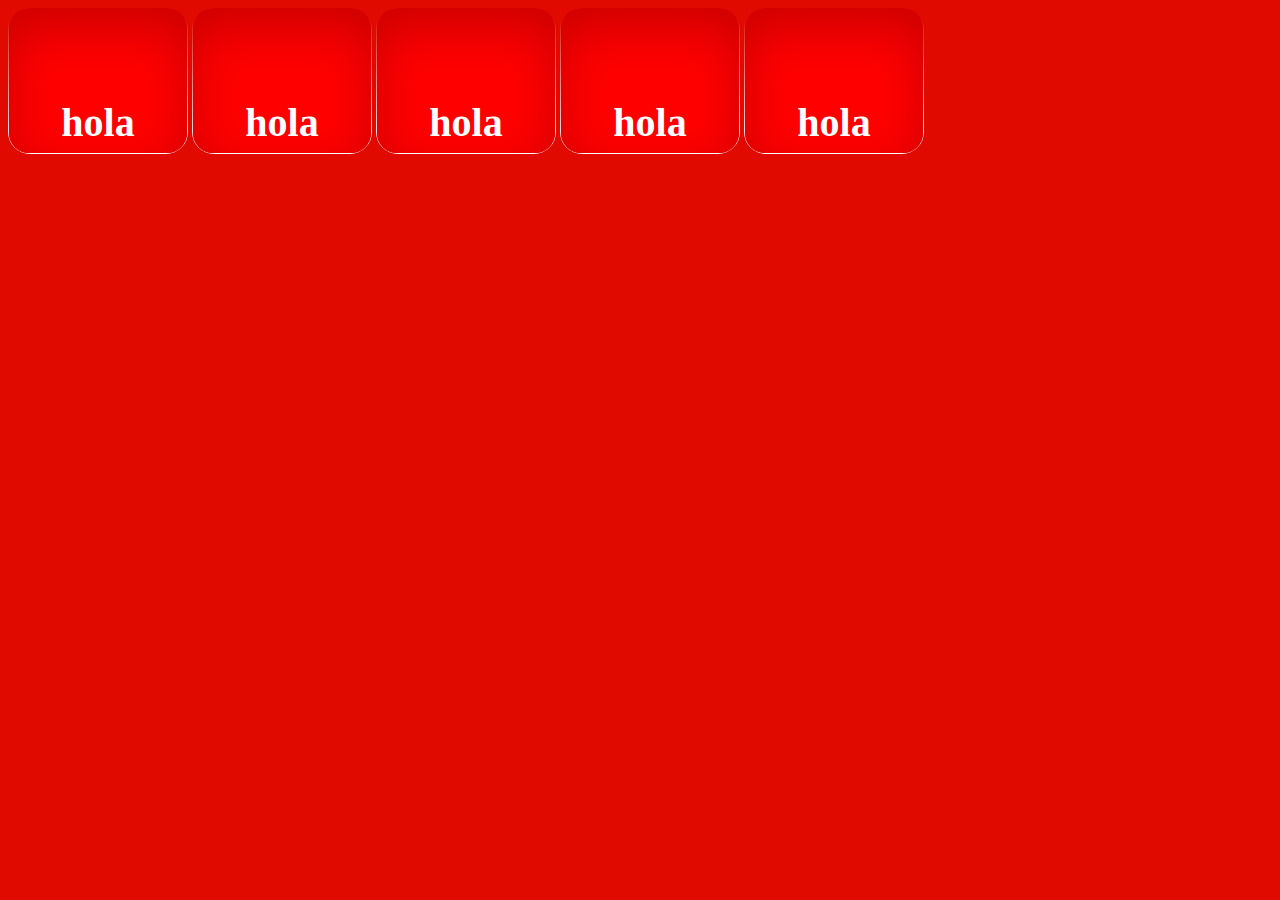
<file: dev_docs/index.html>
<html>
<head>
	<style>
		.menu{position:relative;background: -webkit-gradient(linear, left top, left bottom, color-stop(0%,#e00a00), color-stop(100%,white));
		padding: 0 0 0 1px;width: 179px;height: 146px;border-radius: 22px;display:inline-block;-webkit-transition:all .5s;
		}
		body{background:#e00a00;}
		.menu > div{
			width:178px;height:145px;background:red;position:absolute;display:block;color:white;
			box-shadow:inset 0px 20px 50px 0px rgba(0, 0, 0, 0.2);border-radius:20px;cursor:pointer;			
		}		
		.imagen{
			background:red url('http://ts4.mm.bing.net/th?id=H.4575549813294363&pid=1.7&w=178&h=145&c=7&rs=1') !important;
			background-repeat:no-repeat !important;background-size:100% 100%;box-shadow:inset 0px 20px 50px 0px rgba(255, 255, 255, 0.2) !important;
		}
		
		
		.menu p{line-height:150px;text-align:center;font-weight:bold;font-size:40px;-webkit-transition:all .5s;}
		.imagen ps{display:none;}
		.menu .texto{opacity:1;-webkit-transition:all .5s;}
		.menu:hover{}
		.menu:hover .texto{opacity:0;}		
		.menu:hover p{font-weight:bold;font-size:50px;line-height:130px;}
		
		
	</style>
	<script>
		function preloader() 
		 {
		 heavyImage = new Image(); 
		 heavyImage.src = "http://wallpapers.free-review.net/wallpapers/19/Dark_Vector_flowers_abstract_backgrounds.jpg";
		 }
	</script>
</head>

 
 <body onLoad="javascript:preloader()">
		<div class="menu">
			<div class="imagen"><p>hola</p></div>
			<div class="texto"><p>hola</p></div>
		</div>
		<div class="menu">
			<div class="imagen"><p>hola</p></div>
			<div class="texto"><p>hola</p></div>
		</div>
		<div class="menu">
			<div class="imagen"><p>hola</p></div>
			<div class="texto"><p>hola</p></div>
		</div>
		<div class="menu">
			<div class="imagen"><p>hola</p></div>
			<div class="texto"><p>hola</p></div>
		</div>
		<div class="menu">
			<div class="imagen"><p>hola</p></div>
			<div class="texto"><p>hola</p></div>
		</div>
		
	
</body>
</html>
</file>
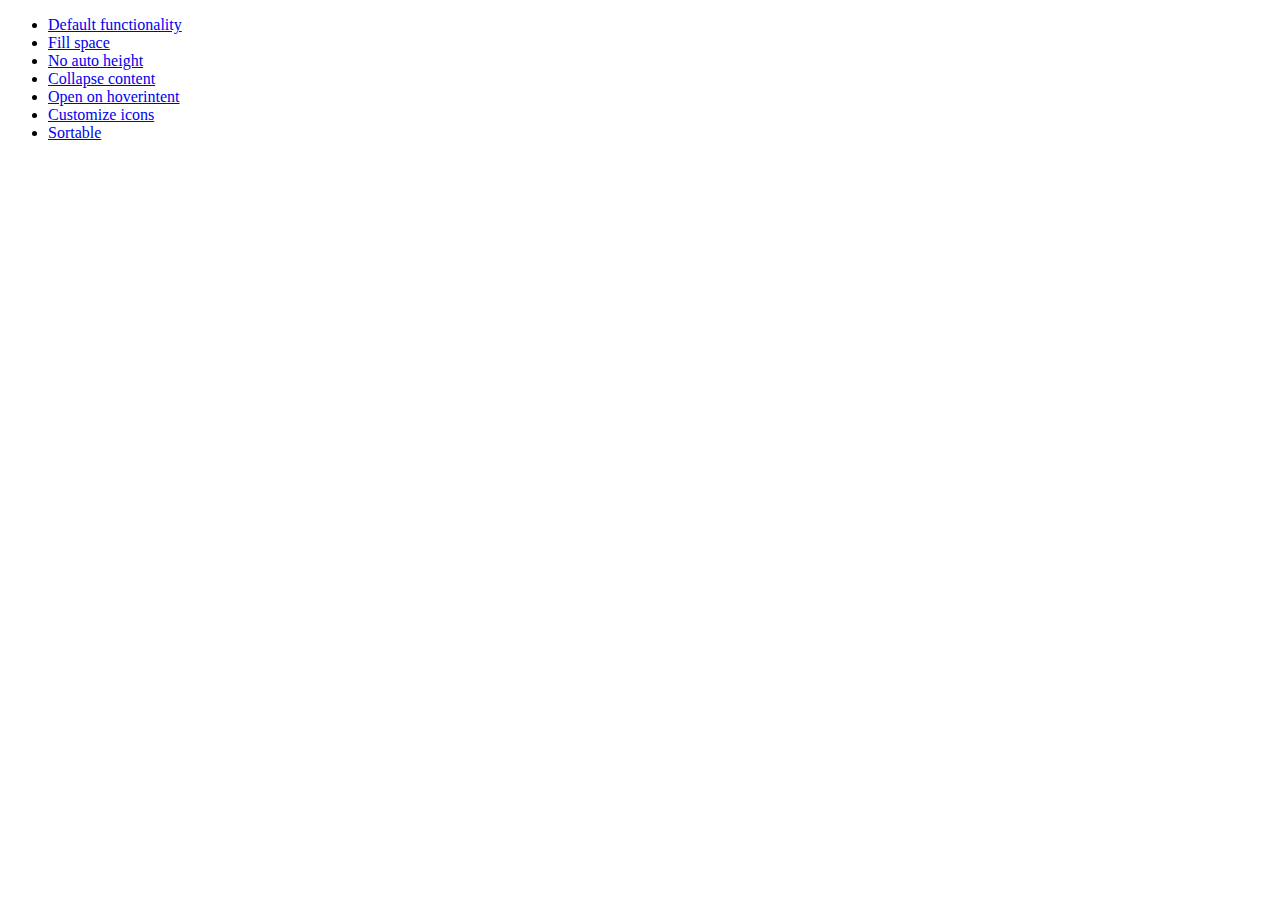
<file: js/libs/jquery-ui-1.9.2.custom/development-bundle/demos/accordion/index.html>
<!doctype html>
<html lang="en">
<head>
	<meta charset="utf-8">
	<title>jQuery UI Accordion Demos</title>
</head>
<body>

<ul>
	<li><a href="default.html">Default functionality</a></li>
	<li><a href="fillspace.html">Fill space</a></li>
	<li><a href="no-auto-height.html">No auto height</a></li>
	<li><a href="collapsible.html">Collapse content</a></li>
	<li><a href="hoverintent.html">Open on hoverintent</a></li>
	<li><a href="custom-icons.html">Customize icons</a></li>
	<li><a href="sortable.html">Sortable</a></li>
</ul>

</body>
</html>
</file>
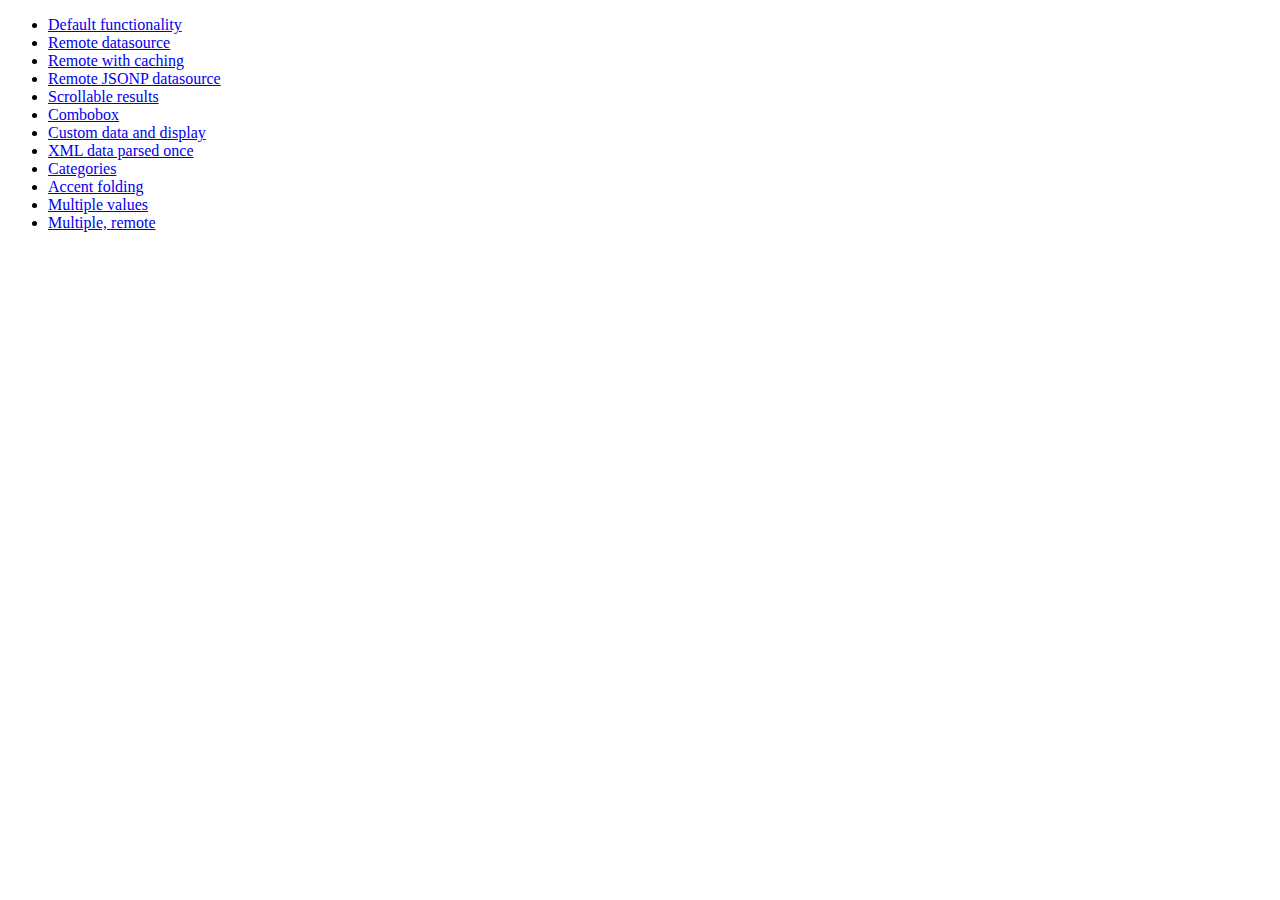
<file: js/libs/jquery-ui-1.9.2.custom/development-bundle/demos/autocomplete/index.html>
<!doctype html>
<html lang="en">
<head>
	<meta charset="utf-8">
	<title>jQuery UI Autocomplete Demos</title>
</head>
<body>

<ul>
	<li><a href="default.html">Default functionality</a></li>
	<li><a href="remote.html">Remote datasource</a></li>
	<li><a href="remote-with-cache.html">Remote with caching</a></li>
	<li><a href="remote-jsonp.html">Remote JSONP datasource</a></li>
	<li><a href="maxheight.html">Scrollable results</a></li>
	<li><a href="combobox.html">Combobox</a></li>
	<li><a href="custom-data.html">Custom data and display</a></li>
	<li><a href="xml.html">XML data parsed once</a></li>
	<li><a href="categories.html">Categories</a></li>
	<li><a href="folding.html">Accent folding</a></li>
	<li><a href="multiple.html">Multiple values</a></li>
	<li><a href="multiple-remote.html">Multiple, remote</a></li>
</ul>

</body>
</html>
</file>
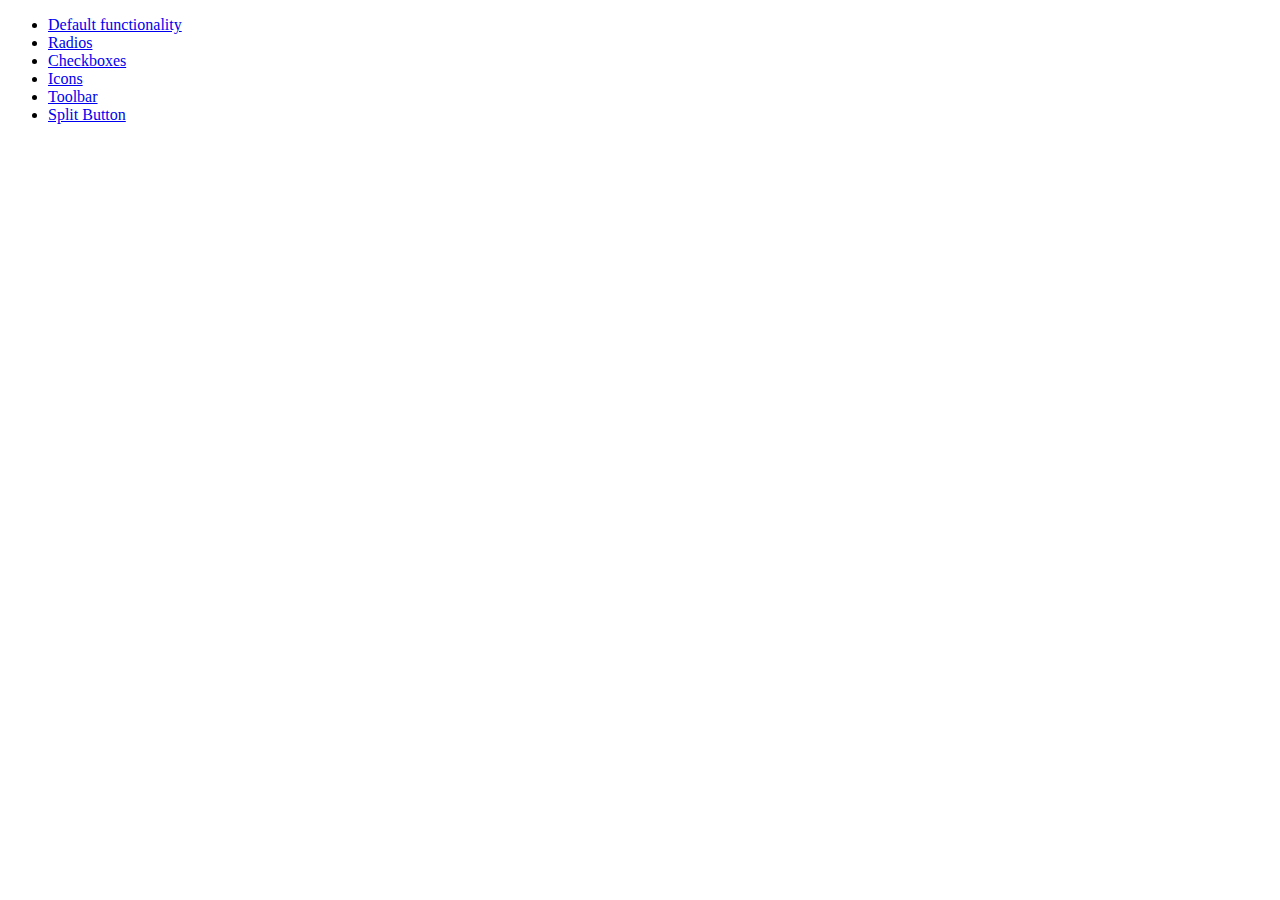
<file: js/libs/jquery-ui-1.9.2.custom/development-bundle/demos/button/index.html>
<!doctype html>
<html lang="en">
<head>
	<meta charset="utf-8">
	<title>jQuery UI Button Demos</title>
</head>
<body>

<ul>
	<li><a href="default.html">Default functionality</a></li>
	<li><a href="radio.html">Radios</a></li>
	<li><a href="checkbox.html">Checkboxes</a></li>
	<li><a href="icons.html">Icons</a></li>
	<li><a href="toolbar.html">Toolbar</a></li>
	<li><a href="splitbutton.html">Split Button</a></li>
</ul>

</body>
</html>
</file>
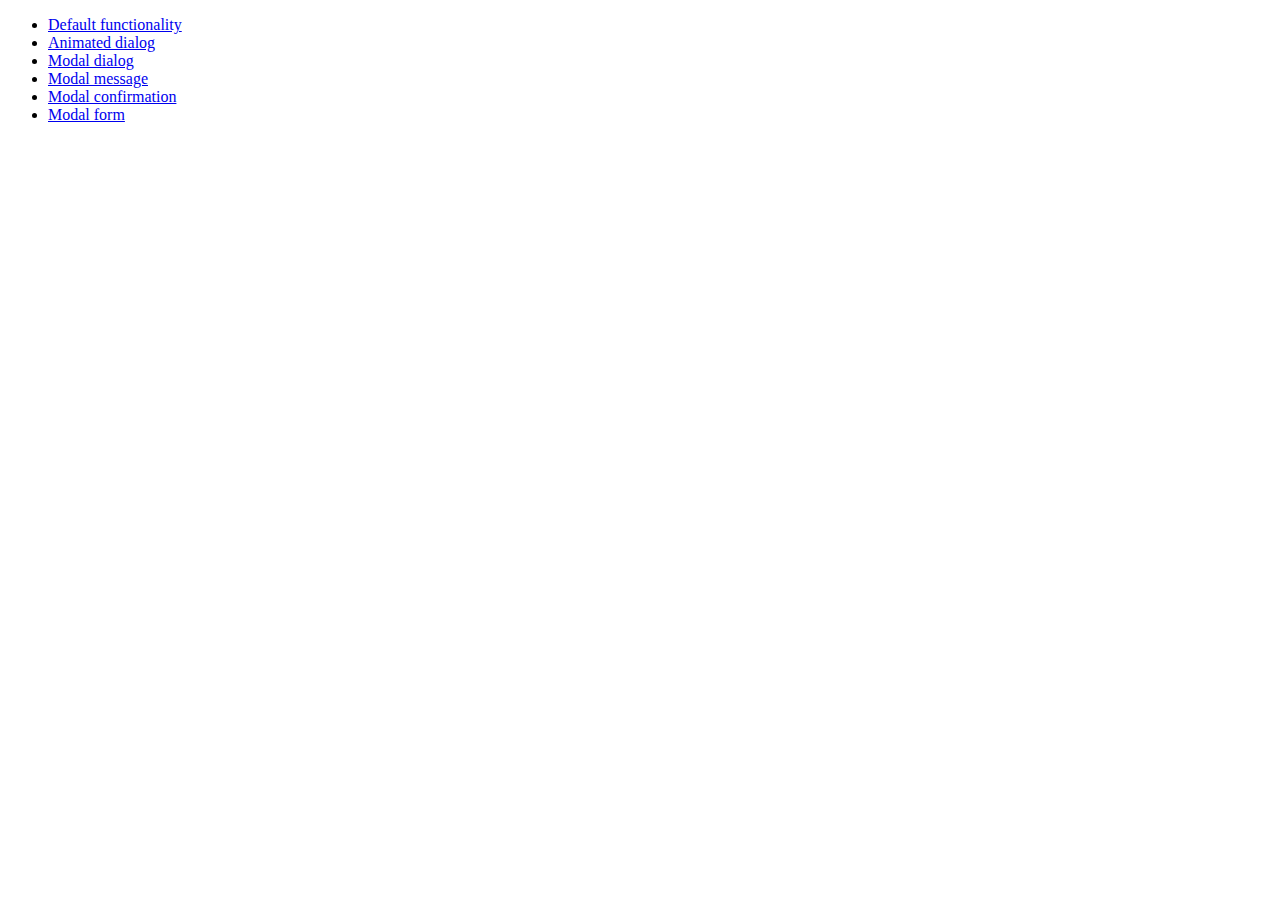
<file: js/libs/jquery-ui-1.9.2.custom/development-bundle/demos/dialog/index.html>
<!doctype html>
<html lang="en">
<head>
	<meta charset="utf-8">
	<title>jQuery UI Dialog Demos</title>
</head>
<body>

<ul>
	<li><a href="default.html">Default functionality</a></li>
	<li><a href="animated.html">Animated dialog</a></li>
	<li><a href="modal.html">Modal dialog</a></li>
	<li><a href="modal-message.html">Modal message</a></li>
	<li><a href="modal-confirmation.html">Modal confirmation</a></li>
	<li><a href="modal-form.html">Modal form</a></li>
</ul>

</body>
</html>
</file>
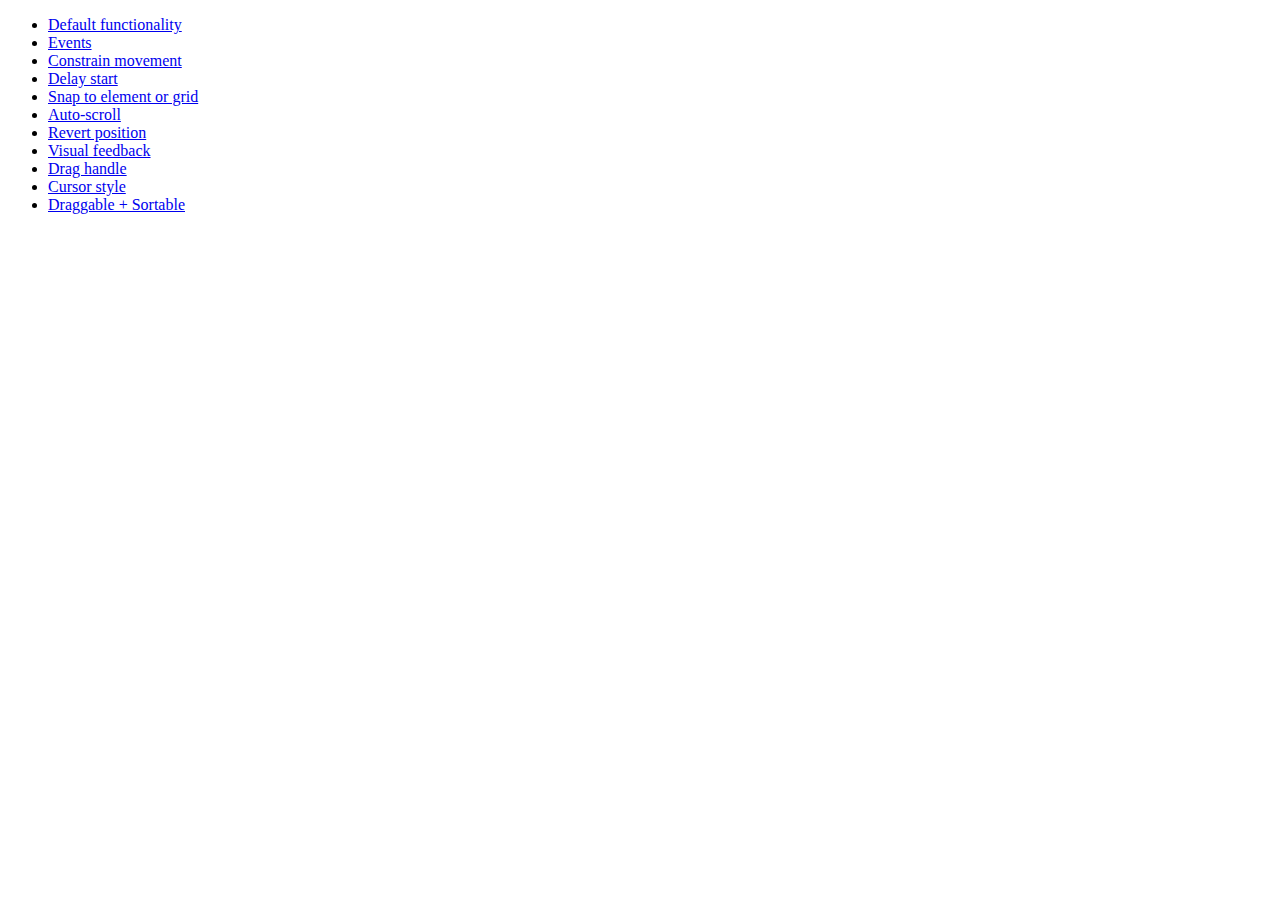
<file: js/libs/jquery-ui-1.9.2.custom/development-bundle/demos/draggable/index.html>
<!doctype html>
<html lang="en">
<head>
	<meta charset="utf-8">
	<title>jQuery UI Draggable Demos</title>
</head>
<body>

<ul>
	<li><a href="default.html">Default functionality</a></li>
	<li><a href="events.html">Events</a></li>
	<li><a href="constrain-movement.html">Constrain movement</a></li>
	<li><a href="delay-start.html">Delay start</a></li>
	<li><a href="snap-to.html">Snap to element or grid</a></li>
	<li><a href="scroll.html">Auto-scroll</a></li>
	<li><a href="revert.html">Revert position</a></li>
	<li><a href="visual-feedback.html">Visual feedback</a></li>
	<li><a href="handle.html">Drag handle</a></li>
	<li><a href="cursor-style.html">Cursor style</a></li>
	<li><a href="sortable.html">Draggable + Sortable</a></li>
</ul>

</body>
</html>
</file>
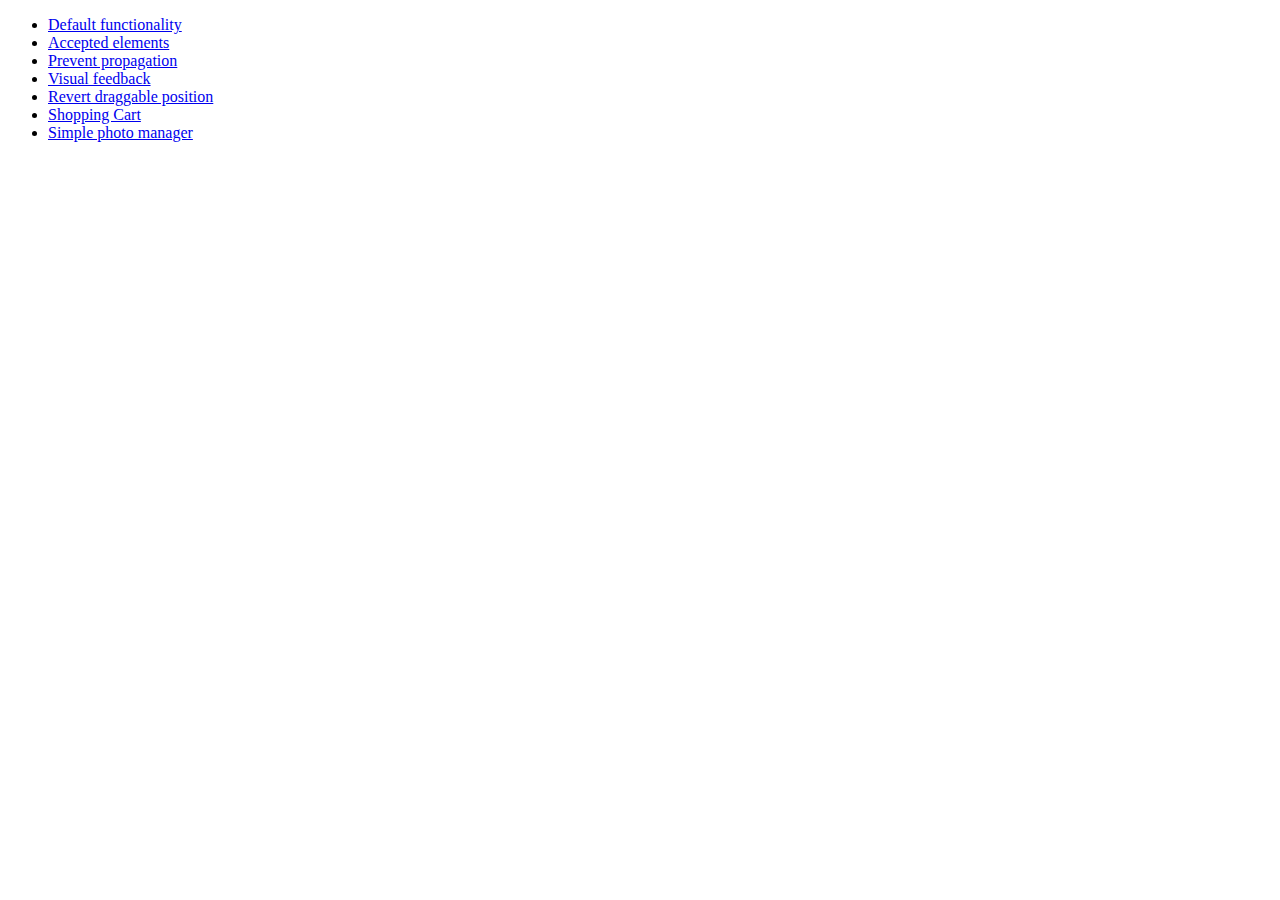
<file: js/libs/jquery-ui-1.9.2.custom/development-bundle/demos/droppable/index.html>
<!doctype html>
<html lang="en">
<head>
	<meta charset="utf-8">
	<title>jQuery UI Droppable Demos</title>
</head>
<body>

<ul>
	<li><a href="default.html">Default functionality</a></li>
	<li><a href="accepted-elements.html">Accepted elements</a></li>
	<li><a href="propagation.html">Prevent propagation</a></li>
	<li><a href="visual-feedback.html">Visual feedback</a></li>
	<li><a href="revert.html">Revert draggable position</a></li>
	<li><a href="shopping-cart.html">Shopping Cart</a></li>
	<li><a href="photo-manager.html">Simple photo manager</a></li>
</ul>

</body>
</html>
</file>
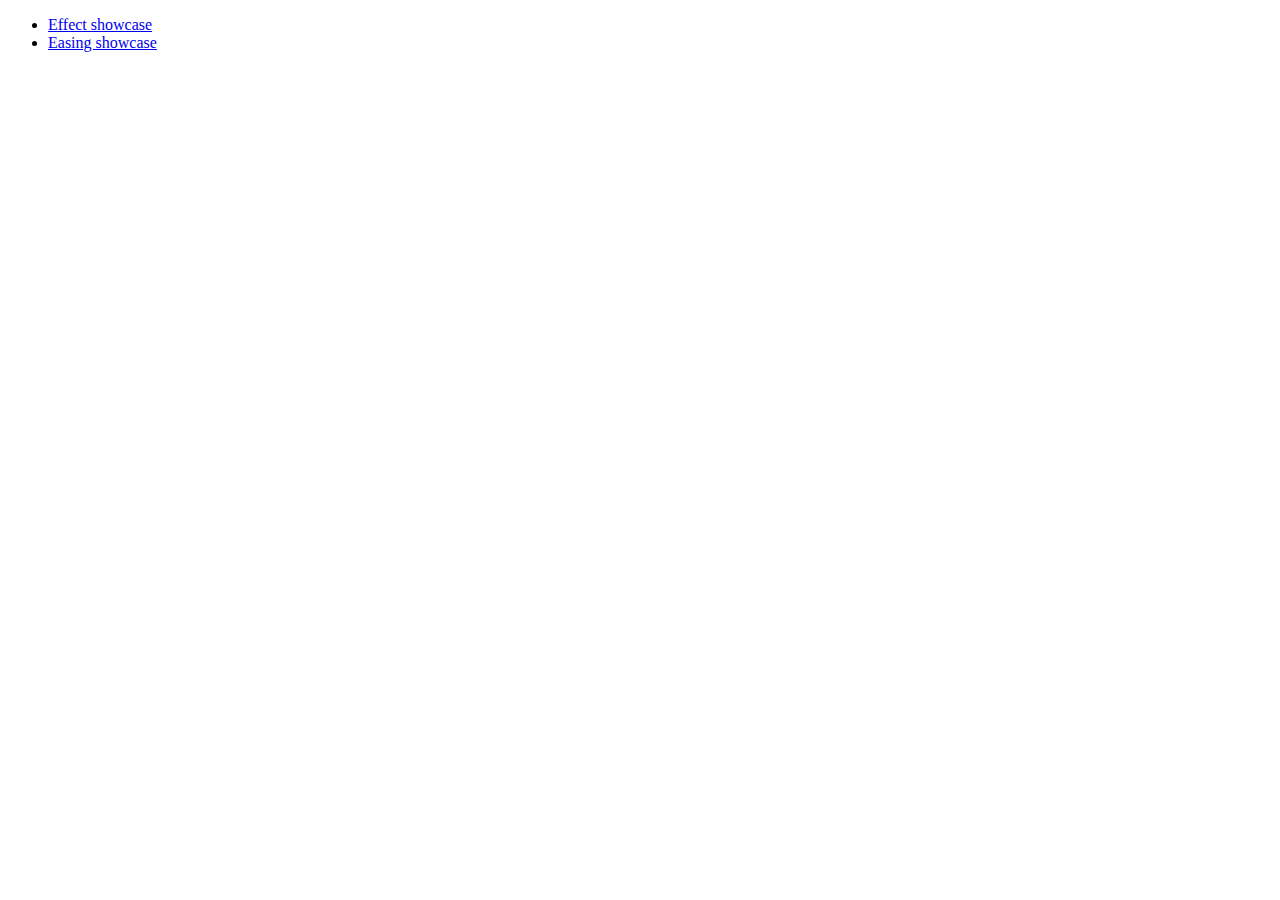
<file: js/libs/jquery-ui-1.9.2.custom/development-bundle/demos/effect/index.html>
<!doctype html>
<html lang="en">
<head>
	<meta charset="utf-8">
	<title>jQuery UI Effects Demos</title>
</head>
<body>

<ul>
	<li><a href="default.html">Effect showcase</a></li>
	<li><a href="easing.html">Easing showcase</a></li>
</ul>

</body>
</html>
</file>
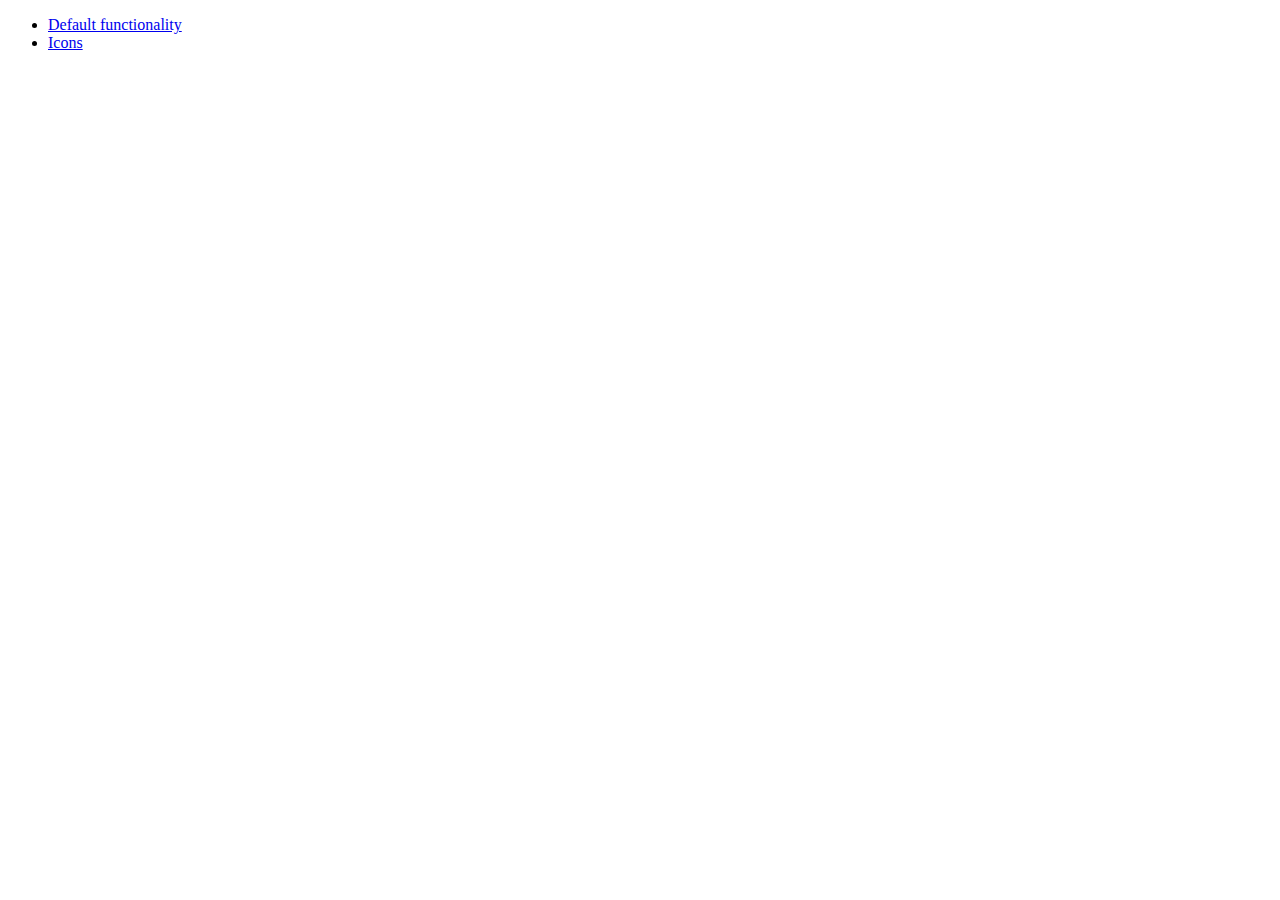
<file: js/libs/jquery-ui-1.9.2.custom/development-bundle/demos/menu/index.html>
<!doctype html>
<html lang="en">
<head>
	<meta charset="utf-8">
	<title>jQuery UI Menu Demos</title>
</head>
<body>

<ul>
	<li><a href="default.html">Default functionality</a></li>
	<li><a href="icons.html">Icons</a></li>
</ul>

</body>
</html>
</file>
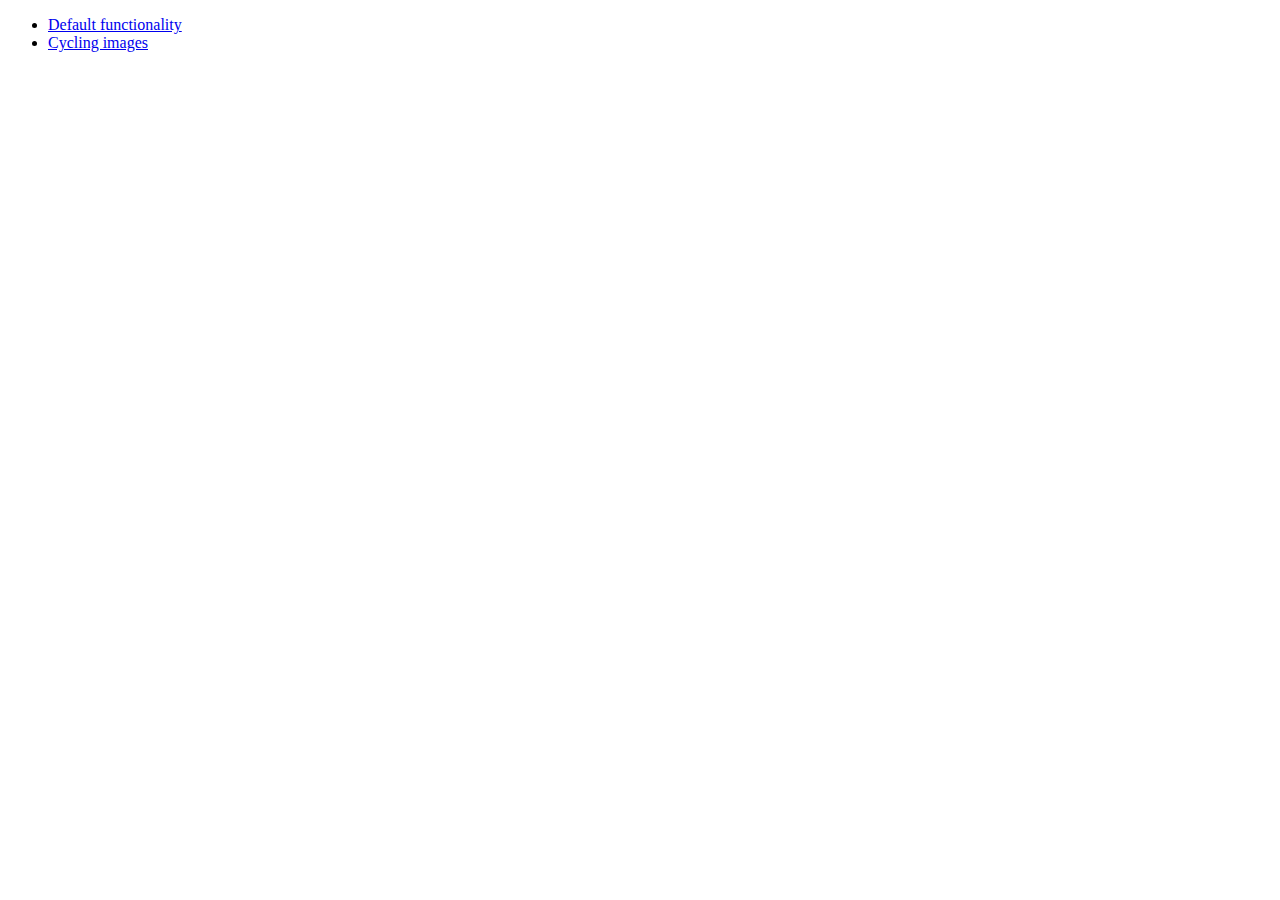
<file: js/libs/jquery-ui-1.9.2.custom/development-bundle/demos/position/index.html>
<!doctype html>
<html lang="en">
<head>
	<meta charset="utf-8">
	<title>jQuery UI Position Demo</title>
</head>
<body>

<ul>
	<li><a href="default.html">Default functionality</a></li>
	<li><a href="cycler.html">Cycling images</a></li>
</ul>

</body>
</html>
</file>
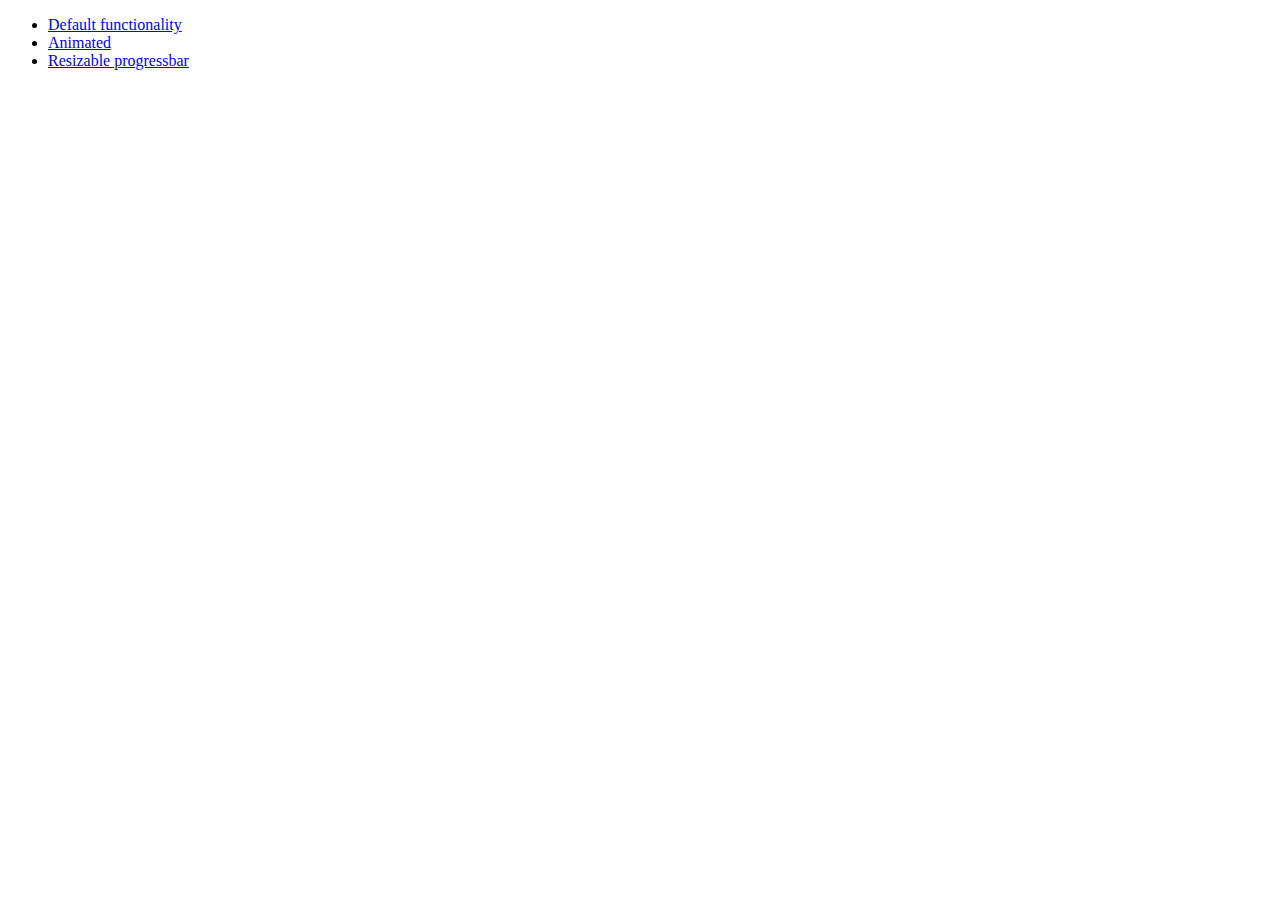
<file: js/libs/jquery-ui-1.9.2.custom/development-bundle/demos/progressbar/index.html>
<!doctype html>
<html lang="en">
<head>
	<meta charset="utf-8">
	<title>jQuery UI Progressbar Demos</title>
</head>
<body>

<ul>
	<li><a href="default.html">Default functionality</a></li>
	<li><a href="animated.html">Animated</a></li>
	<li><a href="resize.html">Resizable progressbar</a></li>
</ul>

</body>
</html>
</file>
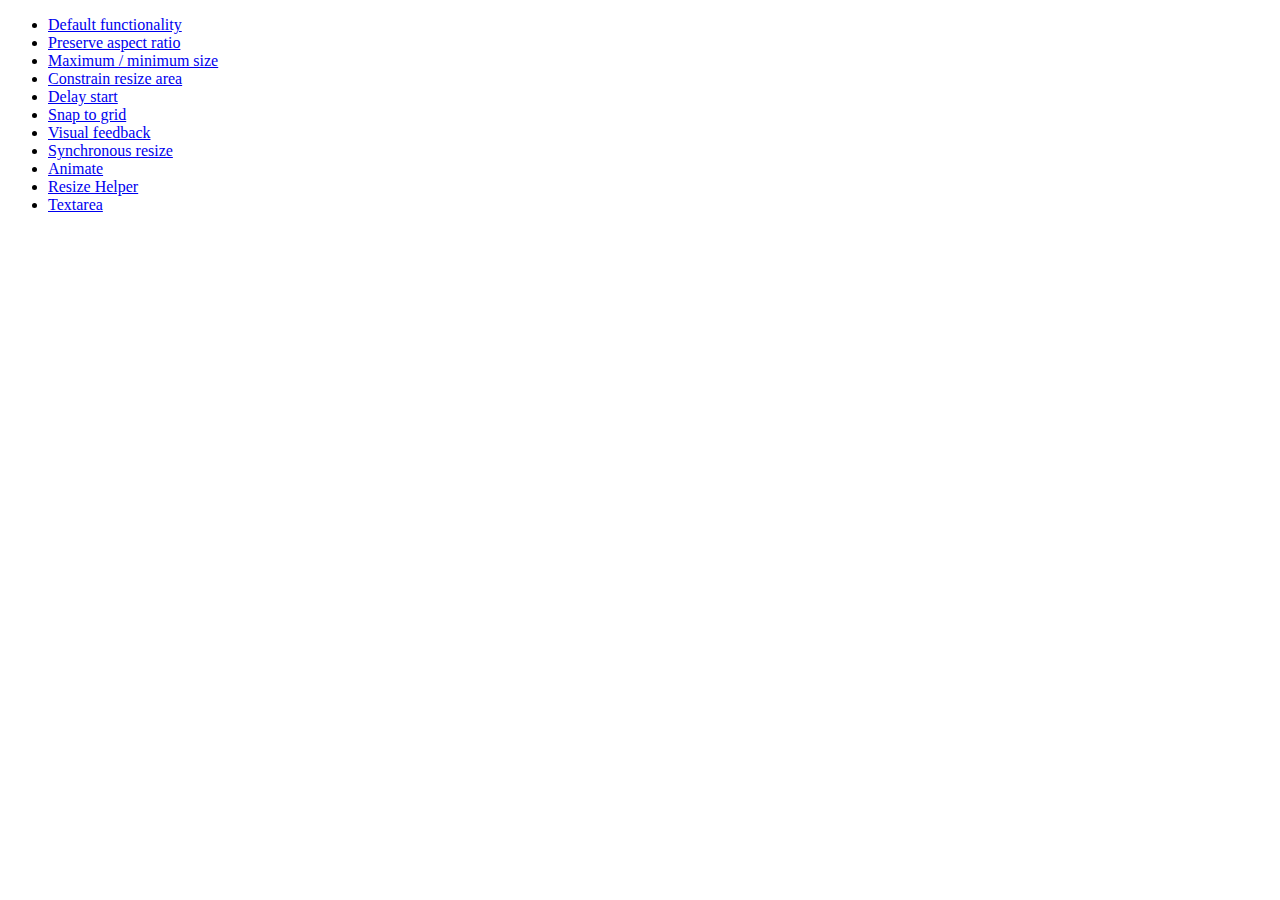
<file: js/libs/jquery-ui-1.9.2.custom/development-bundle/demos/resizable/index.html>
<!doctype html>
<html lang="en">
<head>
	<meta charset="utf-8">
	<title>jQuery UI Resizable Demos</title>
</head>
<body>

<ul>
	<li><a href="default.html">Default functionality</a></li>
	<li><a href="aspect-ratio.html">Preserve aspect ratio</a></li>
	<li><a href="max-min.html">Maximum / minimum size</a></li>
	<li><a href="constrain-area.html">Constrain resize area</a></li>
	<li><a href="delay-start.html">Delay start</a></li>
	<li><a href="snap-to-grid.html">Snap to grid</a></li>
	<li><a href="visual-feedback.html">Visual feedback</a></li>
	<li><a href="synchronous-resize.html">Synchronous resize</a></li>
	<li><a href="animate.html">Animate</a></li>
	<li><a href="helper.html">Resize Helper</a></li>
	<li><a href="textarea.html">Textarea</a></li>
</ul>

</body>
</html>
</file>
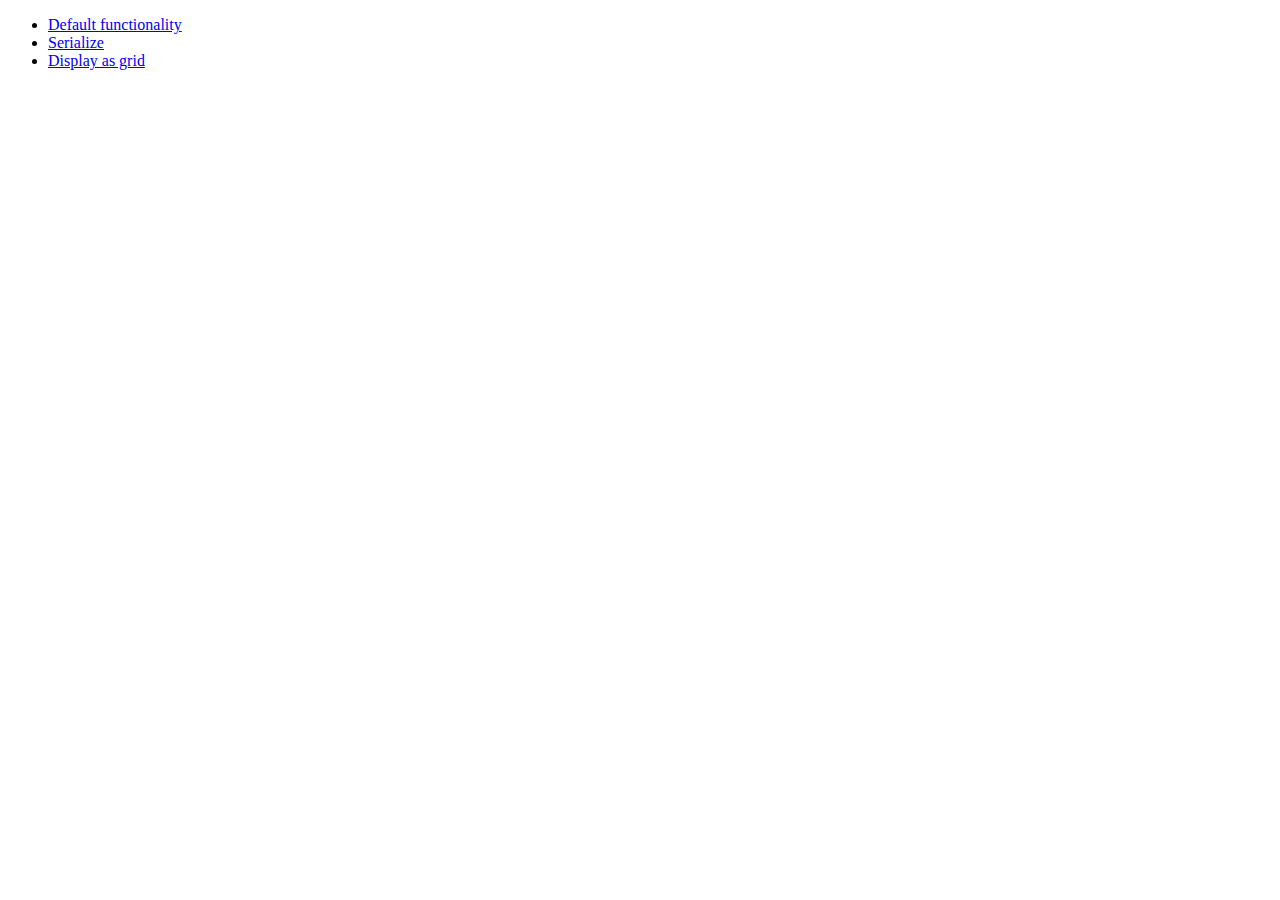
<file: js/libs/jquery-ui-1.9.2.custom/development-bundle/demos/selectable/index.html>
<!doctype html>
<html lang="en">
<head>
	<meta charset="utf-8">
	<title>jQuery UI Selectable Demos</title>
</head>
<body>

<ul>
	<li><a href="default.html">Default functionality</a></li>
	<li><a href="serialize.html">Serialize</a></li>
	<li><a href="display-grid.html">Display as grid</a></li>
</ul>

</body>
</html>
</file>
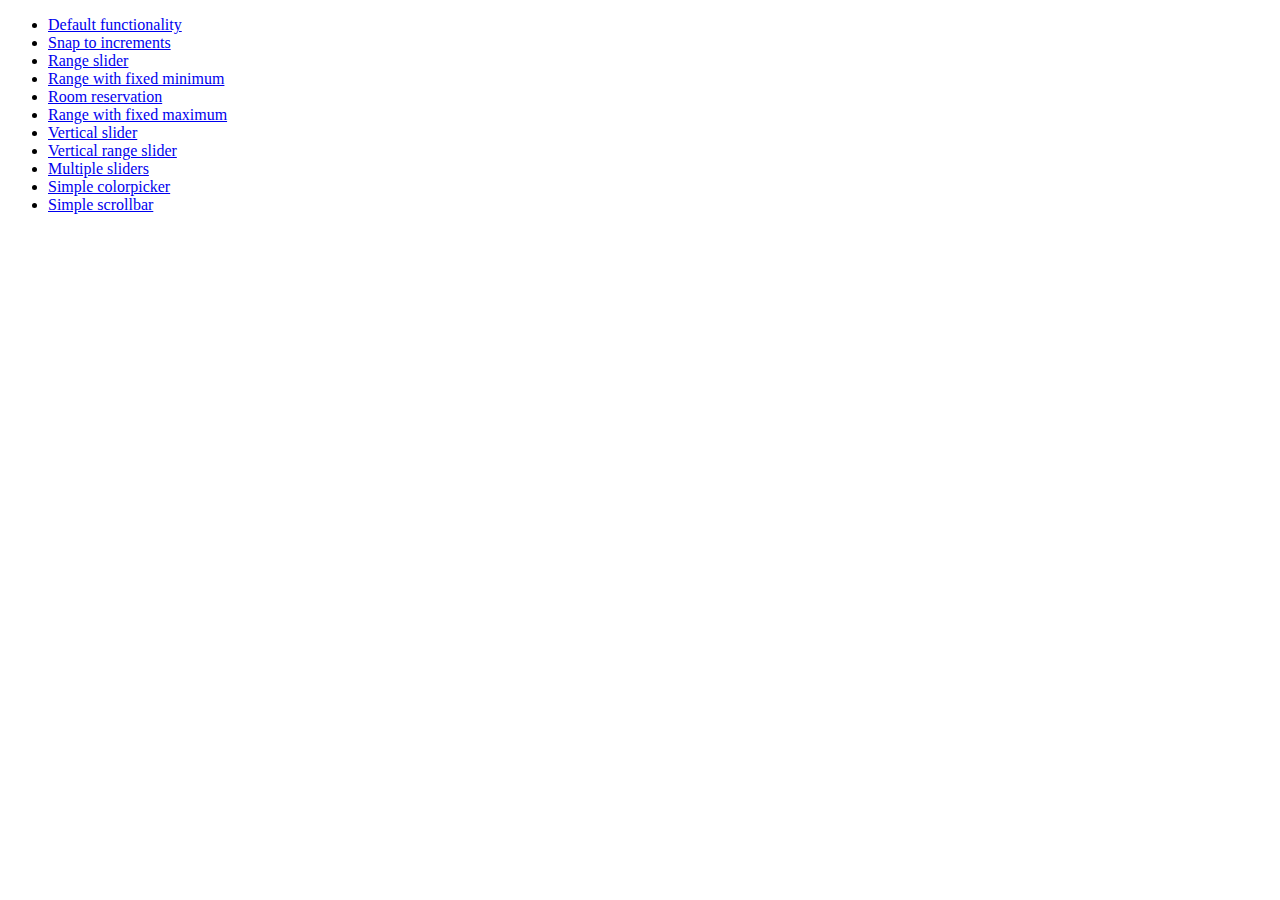
<file: js/libs/jquery-ui-1.9.2.custom/development-bundle/demos/slider/index.html>
<!doctype html>
<html lang="en">
<head>
	<meta charset="utf-8">
	<title>jQuery UI Slider Demos</title>
</head>
<body>

<ul>
	<li><a href="default.html">Default functionality</a></li>
	<li><a href="steps.html">Snap to increments</a></li>
	<li><a href="range.html">Range slider</a></li>
	<li><a href="rangemin.html">Range with fixed minimum</a></li>
	<li><a href="hotelrooms.html">Room reservation</a></li>
	<li><a href="rangemax.html">Range with fixed maximum</a></li>
	<li><a href="slider-vertical.html">Vertical slider</a></li>
	<li><a href="range-vertical.html">Vertical range slider</a></li>
	<li><a href="multiple-vertical.html">Multiple sliders</a></li>
	<li><a href="colorpicker.html">Simple colorpicker</a></li>
	<li><a href="side-scroll.html">Simple scrollbar</a></li>
</ul>

</body>
</html>
</file>
